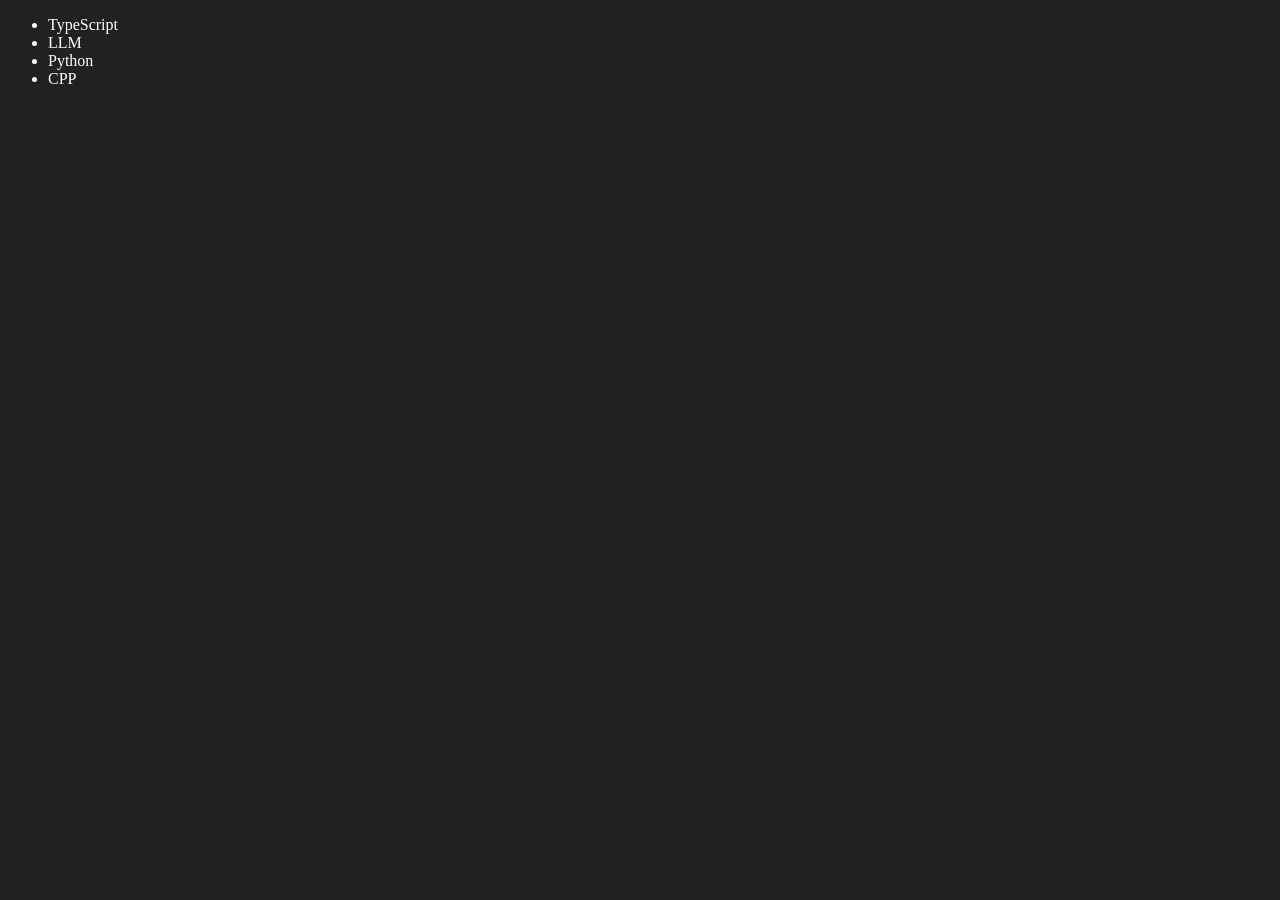
<file: 06_dom/four.html>
<!DOCTYPE html>
<html lang="en">
<head>
    <meta charset="UTF-8">
    <meta name="viewport" content="width=device-width, initial-scale=1.0">
    <title>DOM</title>
    <style>
        body{
            background-color: #212121;
            color: #fff;
        }
    </style>
</head>
<body>    
    <ul class="language">
        <li>Javascript</li>
        <li>PHP</li>
    </ul>
</body>
<script>
    // Add value
    function addLanguage(langName){
        const li = document.createElement("li")
        li.innerText = `${langName}`
        document.querySelector('.language').appendChild(li)
    }
    addLanguage('Python')
    addLanguage('CPP')


    function addOptiLanguage(langName){
        const li = document.createElement("li")
        li.appendChild(document.createTextNode(langName))
        document.querySelector('.language').appendChild(li)
    }
    addOptiLanguage('Java')

    
    // Edit value
    const changeLang = document.querySelector('li:nth-child(2)')
    //console.log(changeLang)
    //changeLang.innerHTML = "Shopify"   

    const newLi = document.createElement("li")
    newLi.textContent = "LLM"
    changeLang.replaceWith(newLi)


    const firstLang = document.querySelector('li:first-child')
    firstLang.outerHTML = "<li>TypeScript</li>"


    // Delete value
    const lastLang = document.querySelector('li:last-child')
    lastLang.remove()

</script>
</html>
</file>
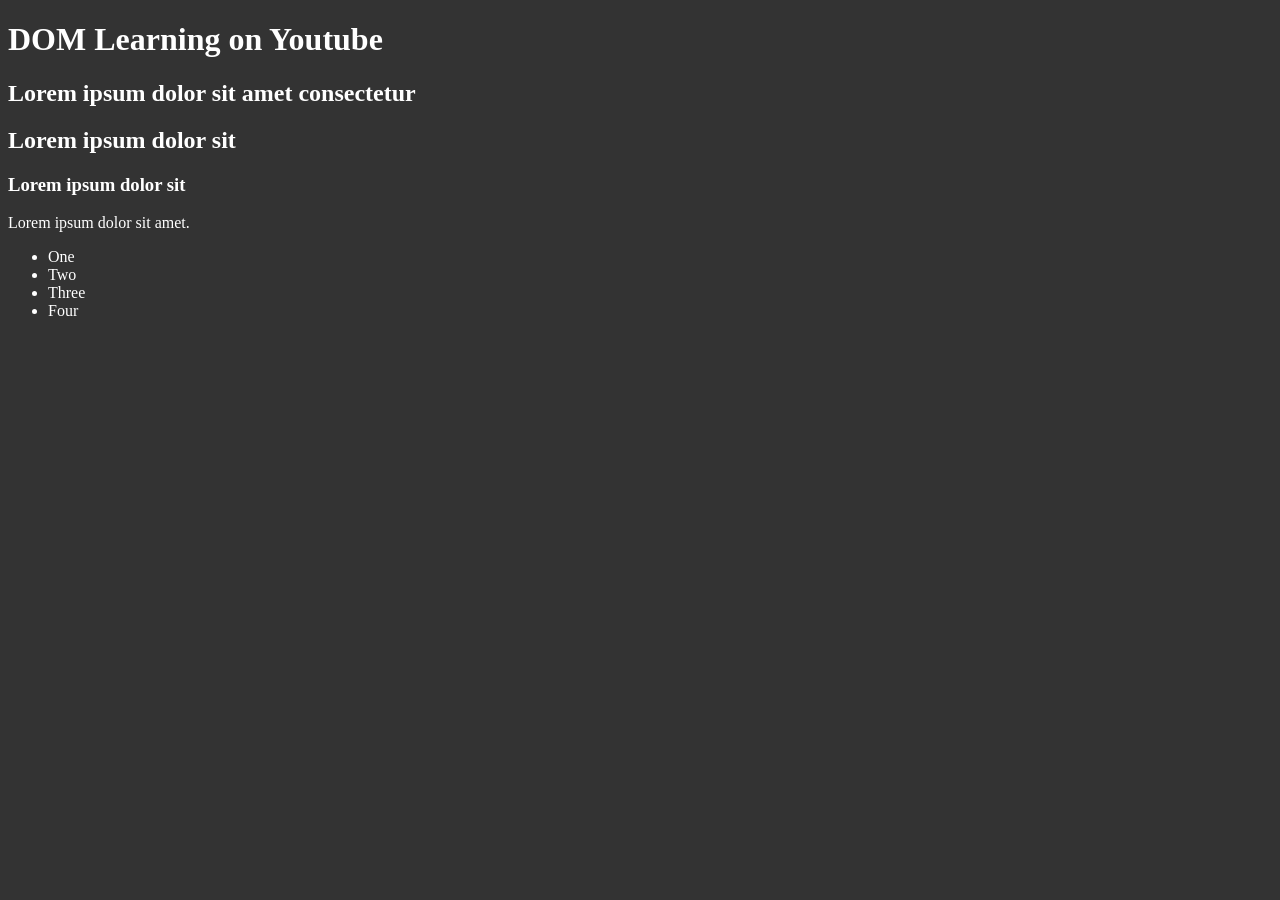
<file: 06_dom/one.html>
<!DOCTYPE html>
 <html lang="en">
 <head>
    <meta charset="UTF-8">

    <title>DOM Learning</title>
    <style>
      .bg-black{
         background-color: #333333;
         color: #fff;
      }
    </style>

 </head>
 <body class="bg-black">
      <div>
         <h1 id="title" class="heading">DOM Learning on Youtube <span style="display: none;">with scratch</span></h1>
         <h2 class="heading">Lorem ipsum dolor sit amet consectetur</h2>
         <h2>Lorem ipsum dolor sit</h2>
         <h3>Lorem ipsum dolor sit</h3>
         <p>Lorem ipsum dolor sit amet.</p>

         <ul>
            <li>One</li>
            <li>Two</li>
            <li>Three</li>
            <li>Four</li>
         </ul>
      </div>
 </body>
 </html>
</file>
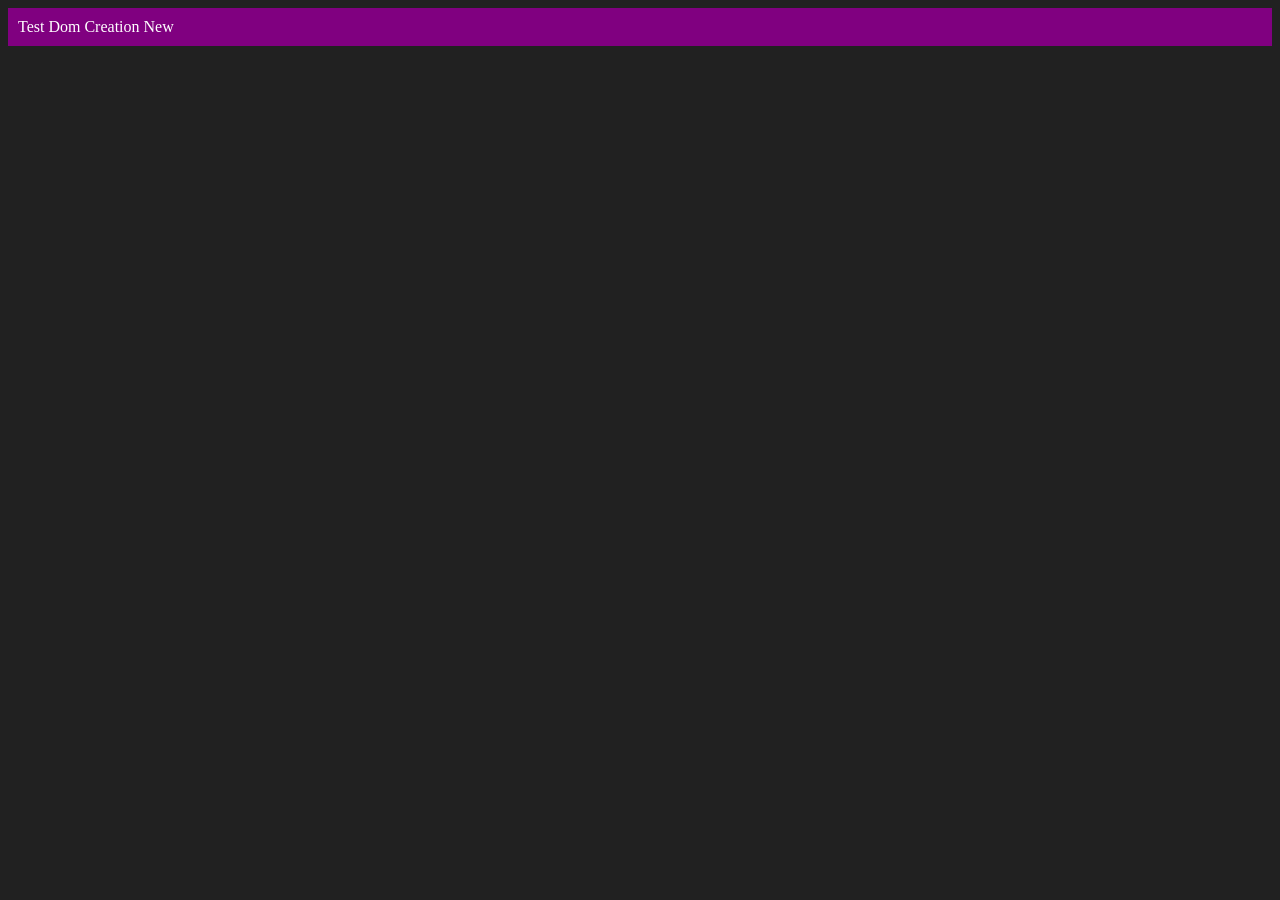
<file: 06_dom/three.html>
<!DOCTYPE html>
<html lang="en">
<head>
    <meta charset="UTF-8">
    <meta name="viewport" content="width=device-width, initial-scale=1.0">
    <title>DOM CREATE</title>
    <style>
        body{
            background-color: #212121;
            color: #fff;
        }
    </style>
</head>
<body>    
    
</body>
<script>
    const div = document.createElement('div')
    console.log(div)
    div.className = "main"
    div.id = Math.round(Math.random() * 10 + 1)
    div.setAttribute("title", "test div")
    div.style.padding = "10px"
    div.style.backgroundColor = "purple"
    // div.innerText = 'Test DOM Creation'
    
    const addText = document.createTextNode("Test Dom Creation New")
    div.appendChild(addText)

    document.body.appendChild(div)

</script>
</html>
</file>
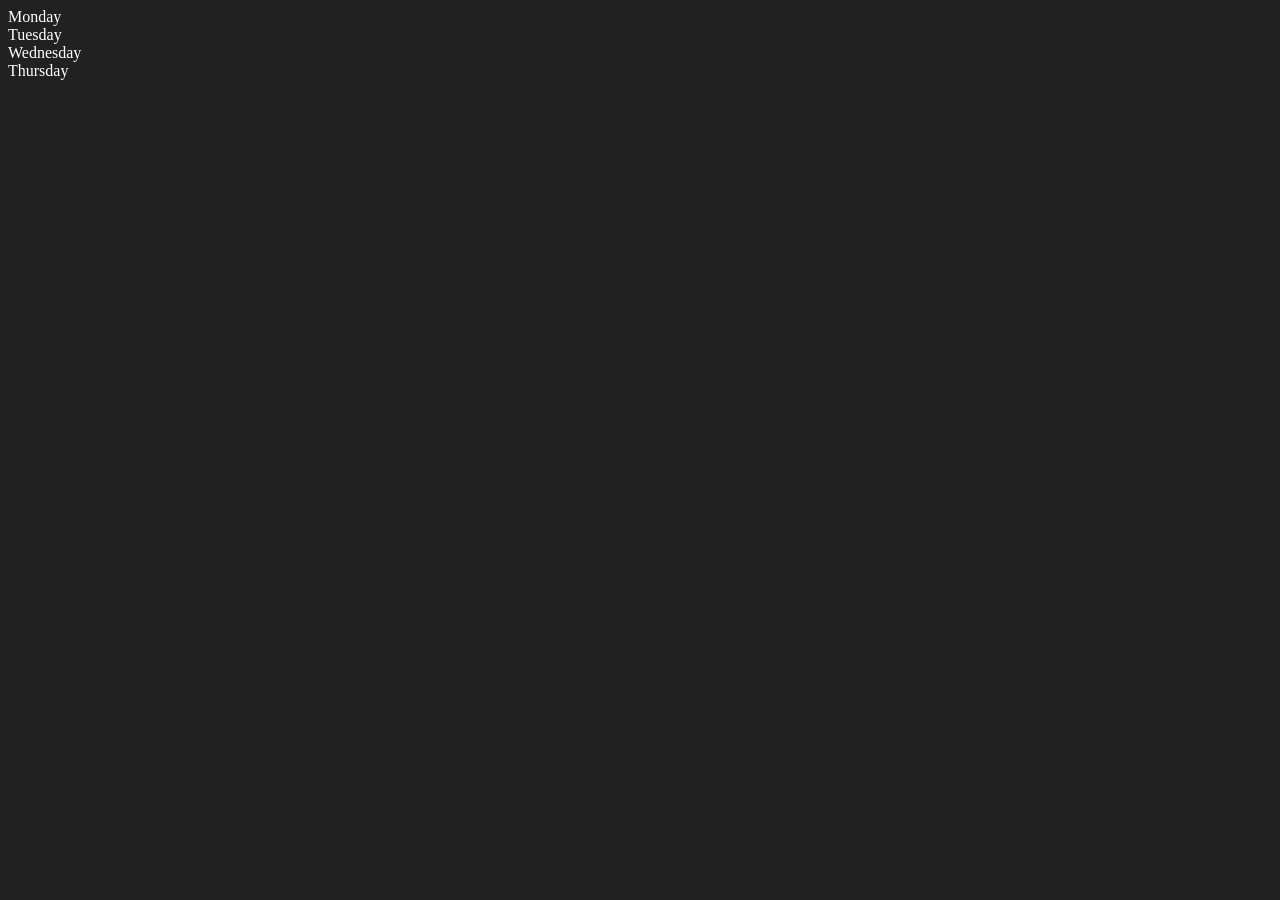
<file: 06_dom/two.html>
<!DOCTYPE html>
<html lang="en">
<head>
    <meta charset="UTF-8">
    <meta name="viewport" content="width=device-width, initial-scale=1.0">
    <title>DOM</title>
    <style>
        body{
            background-color: #212121;
            color: #fff;
        }
    </style>
</head>
<body>
    <div class="parent">
        <div class="day">Monday</div>
        <div class="day">Tuesday</div>
        <div class="day">Wednesday</div>
        <div class="day">Thursday</div>
    </div>
</body>

<script>
    const parent = document.querySelector('.parent')
    // console.log(parent)
    // console.log(parent.children)
    // console.log(parent.children[2].innerHTML)

    // for (let i = 0; i < parent.children.length; i++) {
    //     console.log(parent.children[i].innerHTML);
        
    // }

    const dayOne = document.querySelector('.day')
    // console.log(dayOne)
    // console.log(dayOne.parentElement)
    // console.log(dayOne.nextElementSibling)

    console.log("NODES", parent.childNodes)


</script>
</html>
</file>
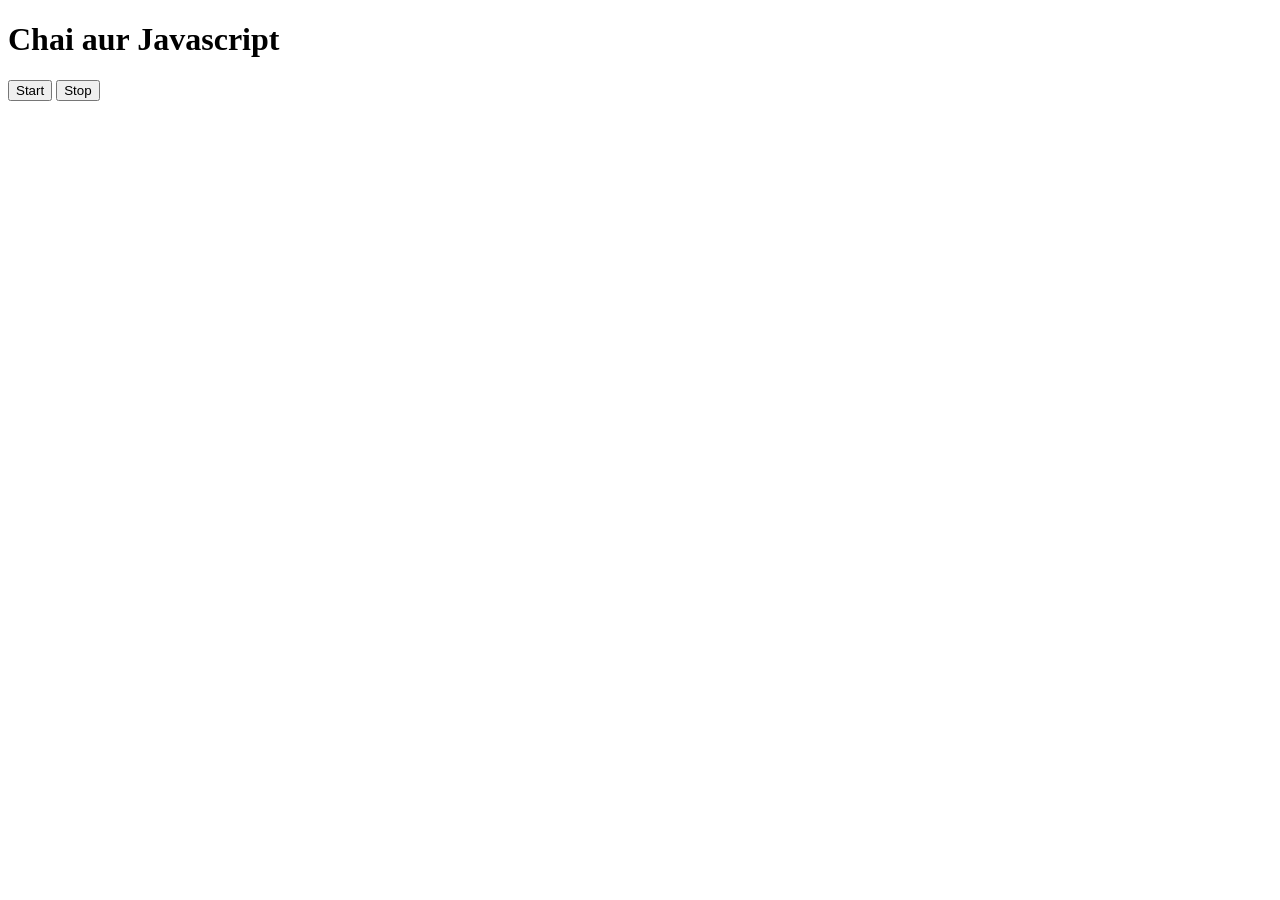
<file: 08_events/three.html>
<!DOCTYPE html>
<html lang="en">
<head>
    <meta charset="UTF-8">
    <meta name="viewport" content="width=device-width, initial-scale=1.0">
    <title>Document</title>
</head>
<body>
    <h1>Chai aur Javascript</h1>    
    <button id="start">Start</button>
    <button id="stop">Stop</button>
</body>
<script>
    // setInterval(function(){
    //     console.log(`Vrunda ${Date.now()}`)
    // }, 1000)

    // const printName = function(str){
    //     console.log(`${str}, Vrunda ${Date.now()}`)
    // }
    // setInterval(printName, 2000, "Hi")


    const printName = function(str){
        console.log(`${str}, Vrunda ${Date.now()}`)
    }

    let intervalId;
    document.querySelector('#start').addEventListener('click', function(){
        intervalId = setInterval(printName, 2000, "Hi")
    })

    document.getElementById('stop').addEventListener('click', function(){
        clearInterval(intervalId)
    })
    

</script>
</html>
</file>
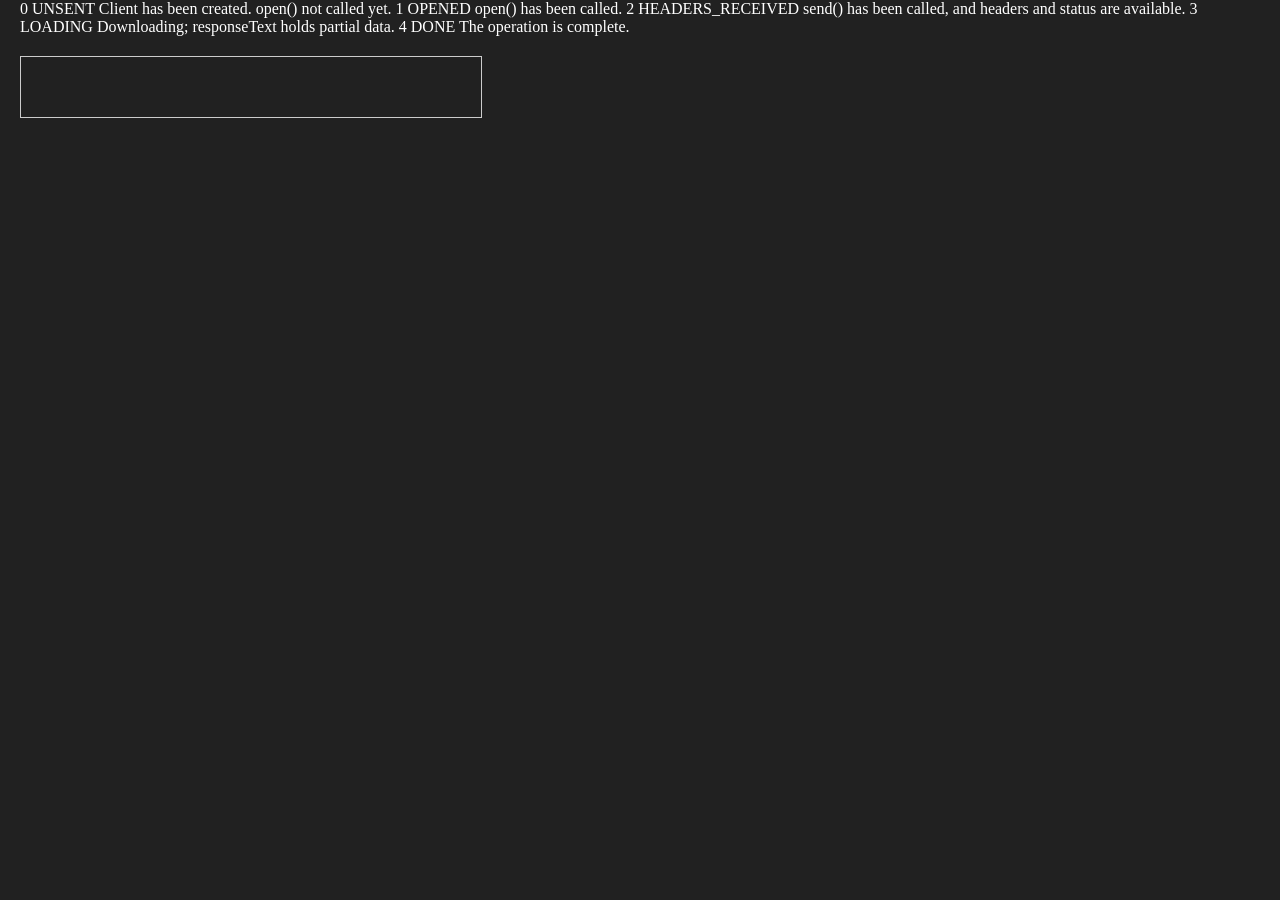
<file: 09_advance_one/ApiRequest.html>
<!DOCTYPE html>
<html lang="en">
<head>
    <meta charset="UTF-8">
    <meta name="viewport" content="width=device-width, initial-scale=1.0">
    <title>Document</title>
    <style>
        body{
            margin: 0 20px;
        }
        .card-wrapper{
            width: 400px;
            height: auto;
            border: 1px solid #ccc;
            padding: 30px;
            margin: 20px 0;
            text-align: center;
            box-shadow: outset 0px 3px 10px 0 #ccc;
        }
        .card-wrapper img{
            width: 100px;
            height: 100px;
            border-radius: 100px;
            margin-bottom: 20px;
        }
    </style>
</head>
<body style="background-color: #212121; color: #fff;">
    0	UNSENT	Client has been created. open() not called yet.
    1	OPENED	open() has been called.
    2	HEADERS_RECEIVED	send() has been called, and headers and status are available.
    3	LOADING	Downloading; responseText holds partial data.
    4	DONE	The operation is complete.
</body>
<script>

    let div = document.createElement('div')
    div.classList.add('card-wrapper')
    document.body.appendChild(div)


    const requestUrl = 'https://api.github.com/users/vrundamistry';

    const xhr = new XMLHttpRequest()
    xhr.open('GET', requestUrl)
    xhr.onreadystatechange = function(){
        console.log(xhr.readyState)
        if (xhr.readyState == 4) {
            const data = JSON.parse(this.responseText)
            console.log(typeof data)
            console.log(data.followers)

            div.innerHTML = `
                    <img src="${data.avatar_url}" class="profile-img">
                    <div>Followers: <strong>${data.followers}</strong></div>
                `

            }
    }
    xhr.send()


    
    
</script>
</html>
</file>
